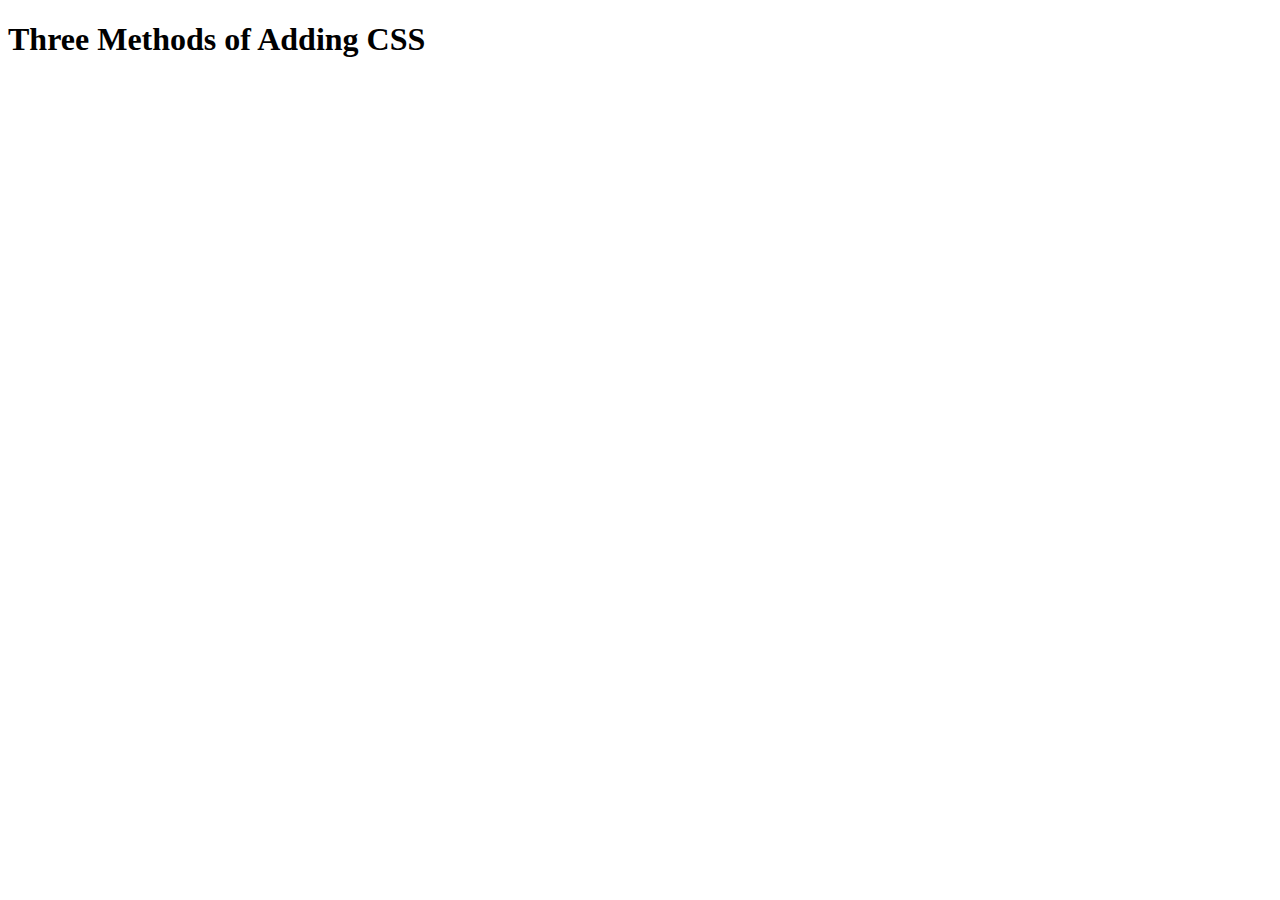
<file: 5.1. Adding CSS/index.html>
<!DOCTYPE html>
<html lang="en">

<head>
  <meta charset="UTF-8">
  <title>Adding CSS</title>
</head>

<body>
  <h1>Three Methods of Adding CSS</h1>
  <!-- Create 3 Links to The 3 Webpages: inline, internal and external -->
</body>

</html>
</file>
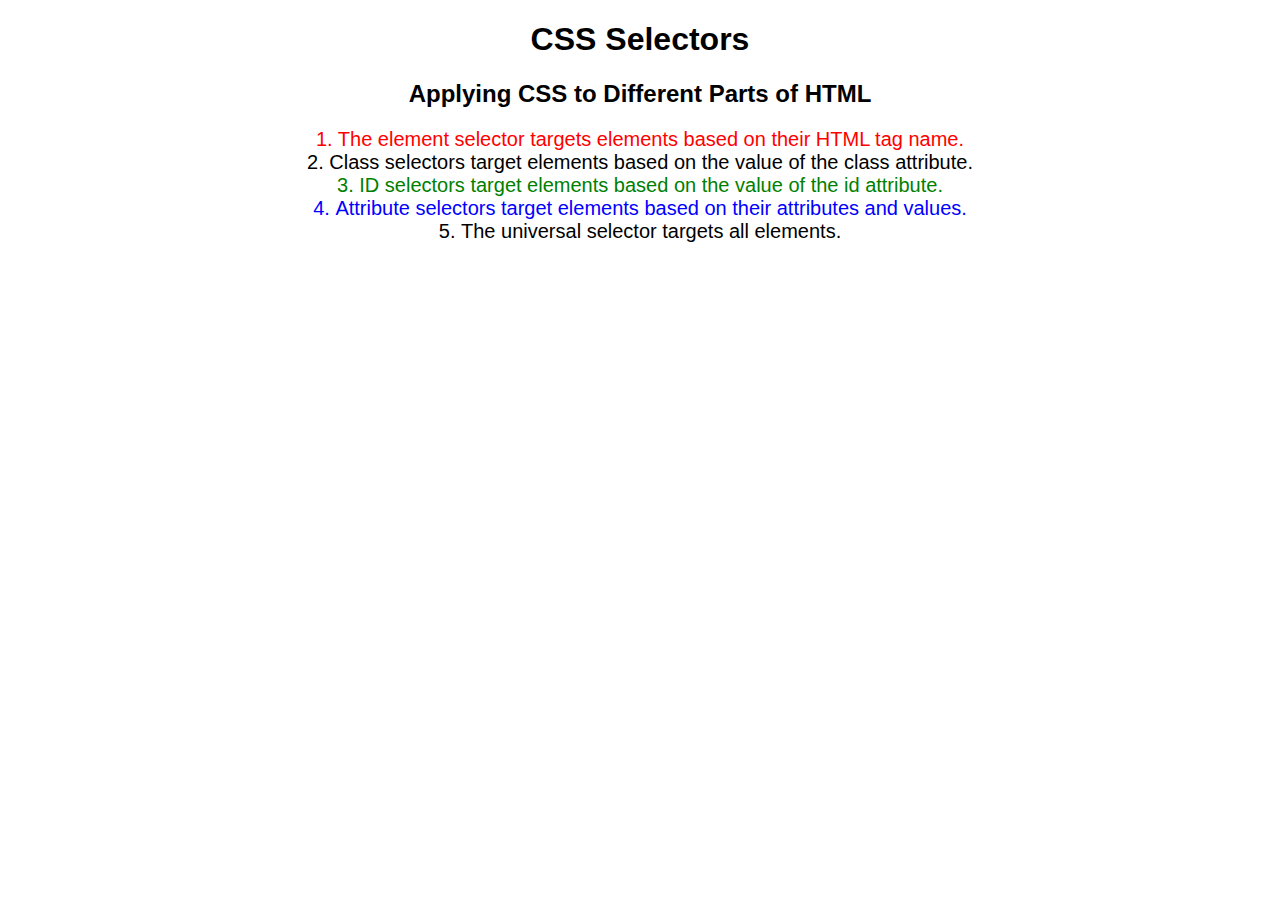
<file: 5.3 CSS Selectors/index.html>
<!DOCTYPE html>
<html lang="en">

<head>
  <meta charset="UTF-8">
  <title>CSS Selectors</title>
  <link rel="stylesheet" href="./style.css" />
</head>

<body>
  <h1>CSS Selectors</h1>
  <h2>Applying CSS to Different Parts of HTML</h2>
  <!-- TODO 1: Set the CSS for all paragraph tags to "color: red" -->
  <p class="note">1. The element selector targets elements based on their HTML tag name.</p>

  <ol>
    <!-- TODO 2: Set the CSS for all elements with a class of "note" to "font-size: 20px" -->
    <li class="note" value="2">Class selectors target elements based on the value of the class attribute.</li>

    <!-- TODO 3: Set the CSS for the element with an id of "id-selector-demo" to "color: green" -->
    <li class="note" id="id-selector-demo" value="3">ID selectors target elements based on the value of the id
      attribute.</li>

    <!-- TODO 4: Set the CSS for the li elements that have the "value" attribute set to "4" to have "color: blue" -->
    <li class="note" value="4">Attribute selectors target elements based on their attributes and values.</li>

    <!-- TODO 5: Set all elements to have "text-align: center" -->
    <li class="note" value="5">The universal selector targets all elements.</li>
  </ol>
</body>

</html>
</file>
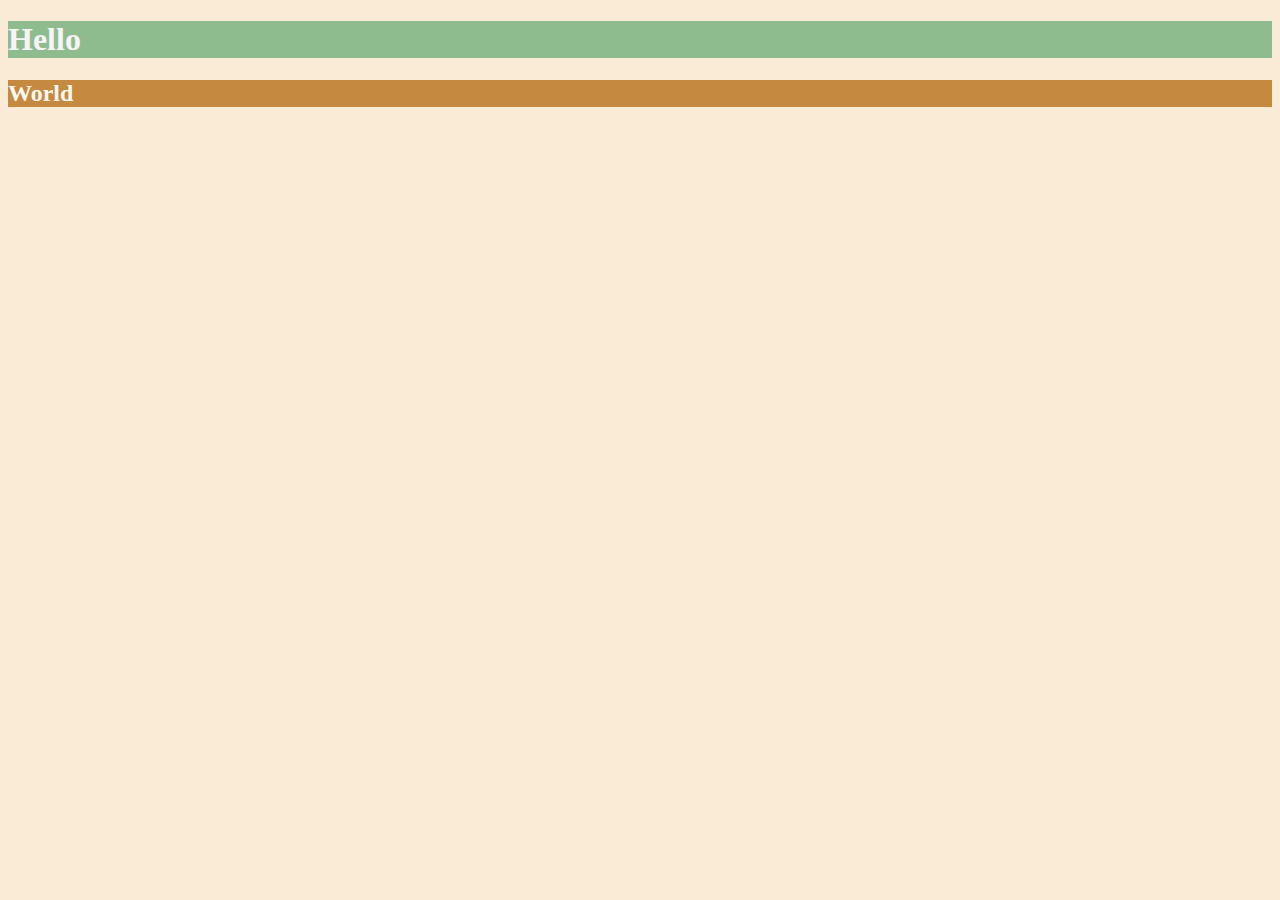
<file: 6.0 CSS Colors/index.html>
<!DOCTYPE html>
<html lang="en">

<head>
  <meta charset="UTF-8">
  <title>Colors</title>
  <link rel="stylesheet" href="./style.css">
  <style>
  /* Write your CSS code here. */
    /* 1. Make the background of the webpage "antiquewhite"
    2. Make the h1 "whitesmoke"
    3. Make the background of the h1 "darkseagreen"
    4. Make the h2 #FAF8F1
    5. Make the background of the h2 "#C58940" */
  </style>
</head>

<body>
  <h1>Hello</h1>
  <h2>World</h2>
</body>

</html>
</file>
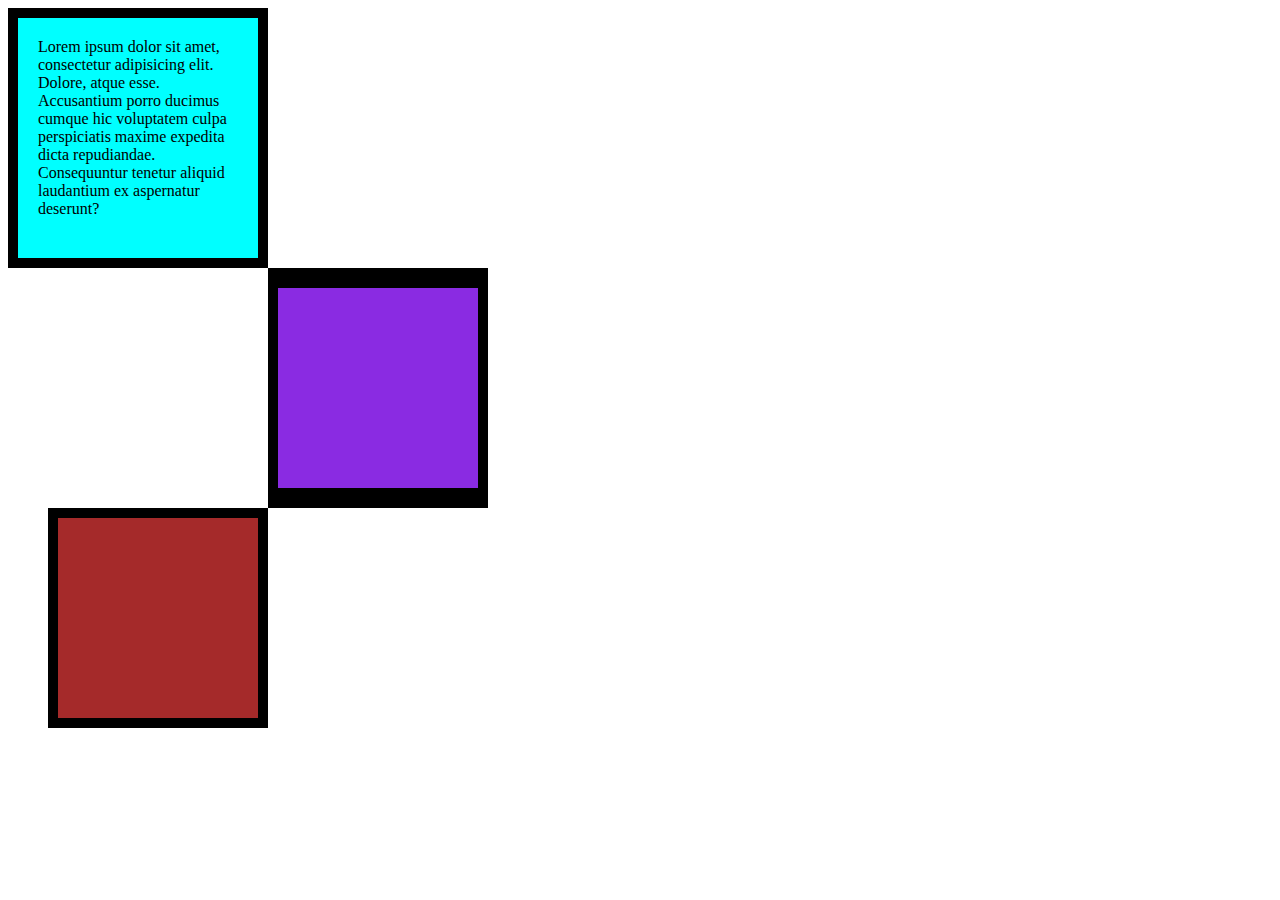
<file: 6.3 CSS Box Model/index.html>
<!DOCTYPE html>
<html lang="en">

<head>
  <meta charset="UTF-8">
  <title>CSS Box Model</title>
  <style>
    /* Write your CSS code here */
  div{
  height: 200px;
  width: 200px;
  }
  #first{
    background-color: aqua;
    padding: 20px;
    border: 10px solid black;
  }
  p{
    margin: 0;
  }
  #second{
    background-color: blueviolet;
    border: solid black;
    border-width: 20px 10px; 
    margin-left: 260px;
  }
  #third{
    background-color: brown;
    border: 10px solid black;
    margin-left: 40px;
  }

  </style>
</head>

<body>
<div id="first">
  <p>Lorem ipsum dolor sit amet, consectetur adipisicing elit. Dolore, atque esse. Accusantium porro ducimus cumque hic voluptatem culpa perspiciatis maxime expedita dicta repudiandae. Consequuntur tenetur aliquid laudantium ex aspernatur deserunt?</p>
</div>
<div id="second">

</div>
<div id="third">

</div>


</body>

</html>
  <!-- TODOs:
1. Create 3 Boxes using the div element.
2. Set their sizes to 200px heigh by 200px wide.
3. Set different background colors for each of the boxes (I used cadetblue, gold and indianred).
4. Add a paragraph <p> element into the first div and add the following words:
    Lorem ipsum dolor sit amet, consectetur adipiscing elit. Aliquam at sapien porttitor urna elementum lacinia. In
    id magna pulvinar, ultricies lorem id, vehicula elit. Aliquam eu luctus nisl, vitae pellentesque magna. Phasellus
    dolor metus, laoreet ac convallis sit amet, efficitur sed dolor.
5. Set the 1st div to have 20px padding all around with a black 10px border.
6. Fix the style of the <p> element to remove all margins.
Hint: Use the CSS inspector in Chrome.
7. Set the 2nd div to have a 20px border on top and bottom and 10px border left and right. (See goal image)
8. Set the 3rd div to have a 10px border 
9. Set the margins for the divs so that each box corner touches the other. (See the goal image)
-->
</file>
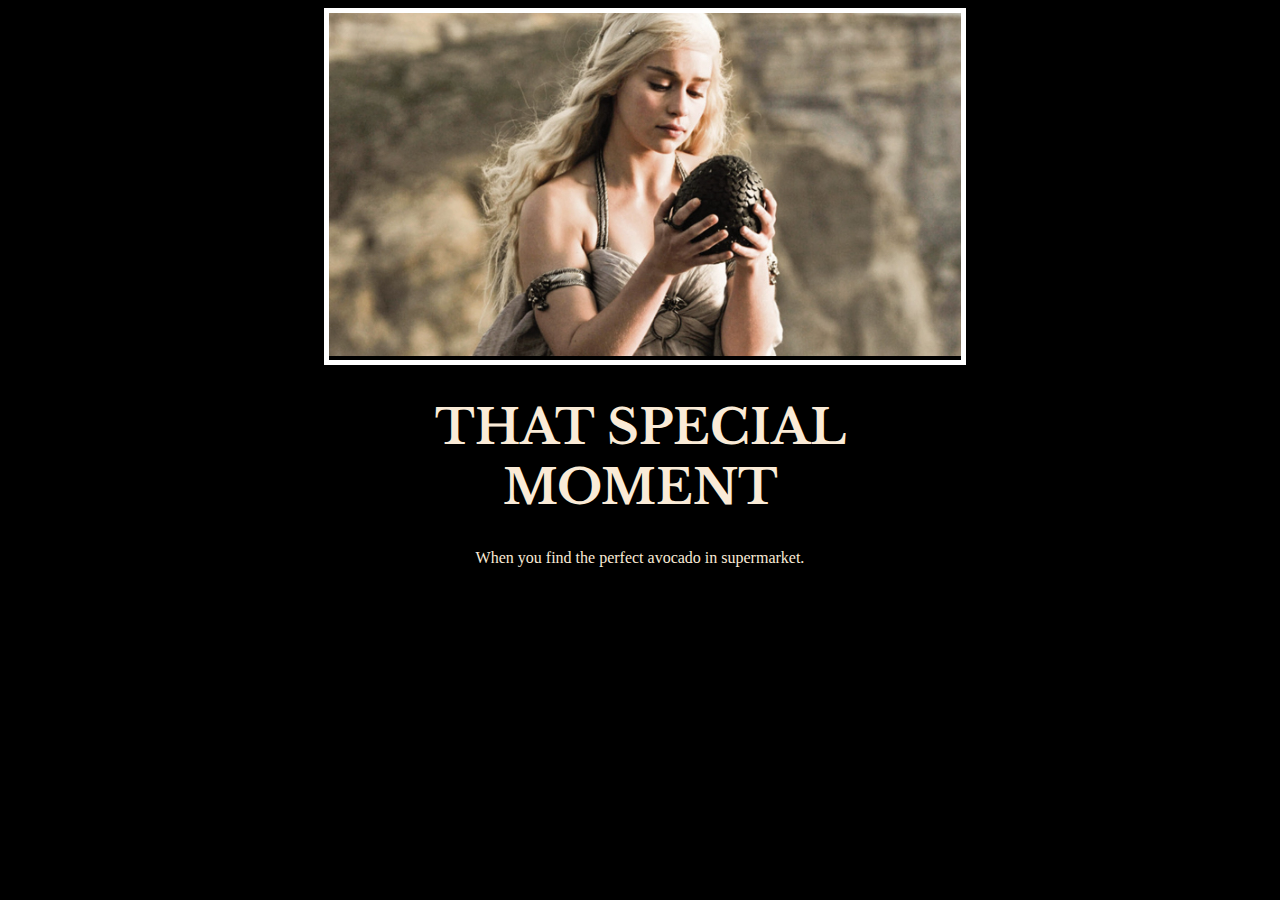
<file: 6.4 Motivation Meme Project/index.html>
<!-- 
  TODO: Create a motivational post website.
Style it how ever you like. 
Look at the goal image for inspiration.
But it must have the following features:
1. The main h1 text should be using the Regular Libre Baskerville Font from Google Fonts:
  https://fonts.google.com/specimen/Libre+Baskerville
2. The text should be white and background black.
3. Add your own image into the images folder inside assets. It should have a 5px white border.
4. The text should be center aligned.
5. Create a div to contain the h1, p and img elements. Adjust the margins so that the image and text are centered on the page. 
  Hint: You horizontally center a div by giving it a width of 50% and a margin-left of 25%.
  Hint: Set the image to have a width of 100% so it fills the div. 
6. Read about the text-transform property on MDN docs to make the h1 uppercase with CSS.
  https://developer.mozilla.org/en-US/docs/Web/CSS/text-transform 
-->
<!DOCTYPE html>
<html lang="en">
<head>
  <meta charset="UTF-8">
  <meta name="viewport" content="width=device-width, initial-scale=1.0">
  <title>Meme</title>
  <link rel="stylesheet" href="style.css">
  <link rel="preconnect" href="https://fonts.googleapis.com">
  <link rel="preconnect" href="https://fonts.gstatic.com" crossorigin>
  <link href="https://fonts.googleapis.com/css2?family=Libre+Baskerville&display=swap" rel="stylesheet">
</head>
<body>
  <div id="image">
    <img src="./assets/images/daenerys.jpeg" alt="meme">
  </div>
  <div id="heading">
    <h1>
      THAT SPECIAL MOMENT
    </h1>
  </div>
  <div id="para">
    <p>
      When you find the perfect avocado in supermarket.
    </p>
  </div>
  
</body>
</html>
</file>
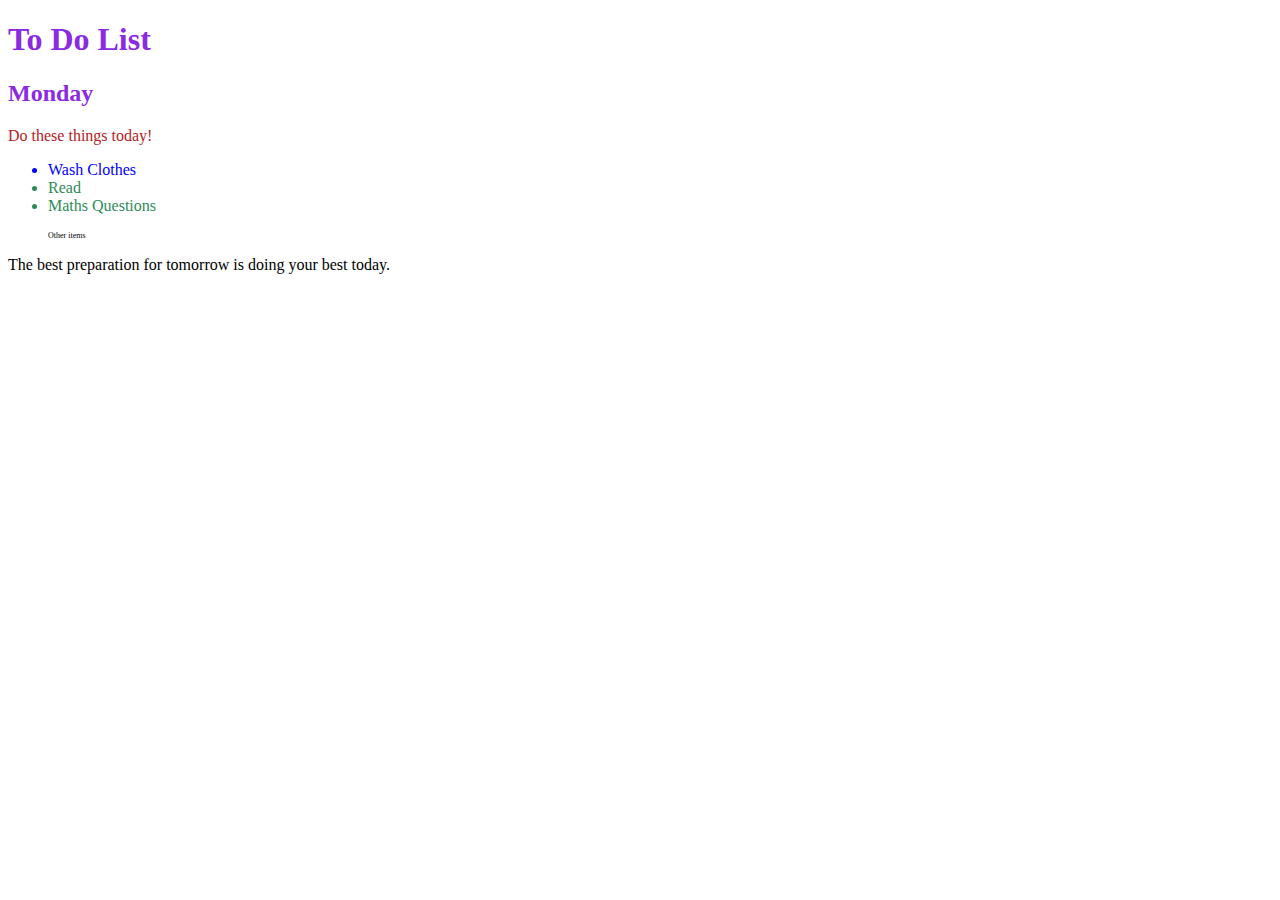
<file: 7.1 Combining Selectors/index.html>
<!DOCTYPE html>
<html lang="en">

<head>
  <meta charset="UTF-8">
  <title>Combining CSS Selectors</title>
  <link rel="stylesheet" href="./style.css">
</head>

<!-- Don't change any of the HTML code! -->

<body>
  <h1>To Do List</h1>
  <h2>Monday</h2>
  <div class="box">
    <p class="done">Do these things today!</p>
    <ul class="list">
      <li>Wash Clothes</li>
      <li class="done">Read</li>
      <li class="done">Maths Questions</li>
    </ul>
  </div>

  <ul>
    <p class="done">Other items</p>
  </ul>
  <p>The best preparation for tomorrow is doing your best today.</p>

</body>

</html>
</file>
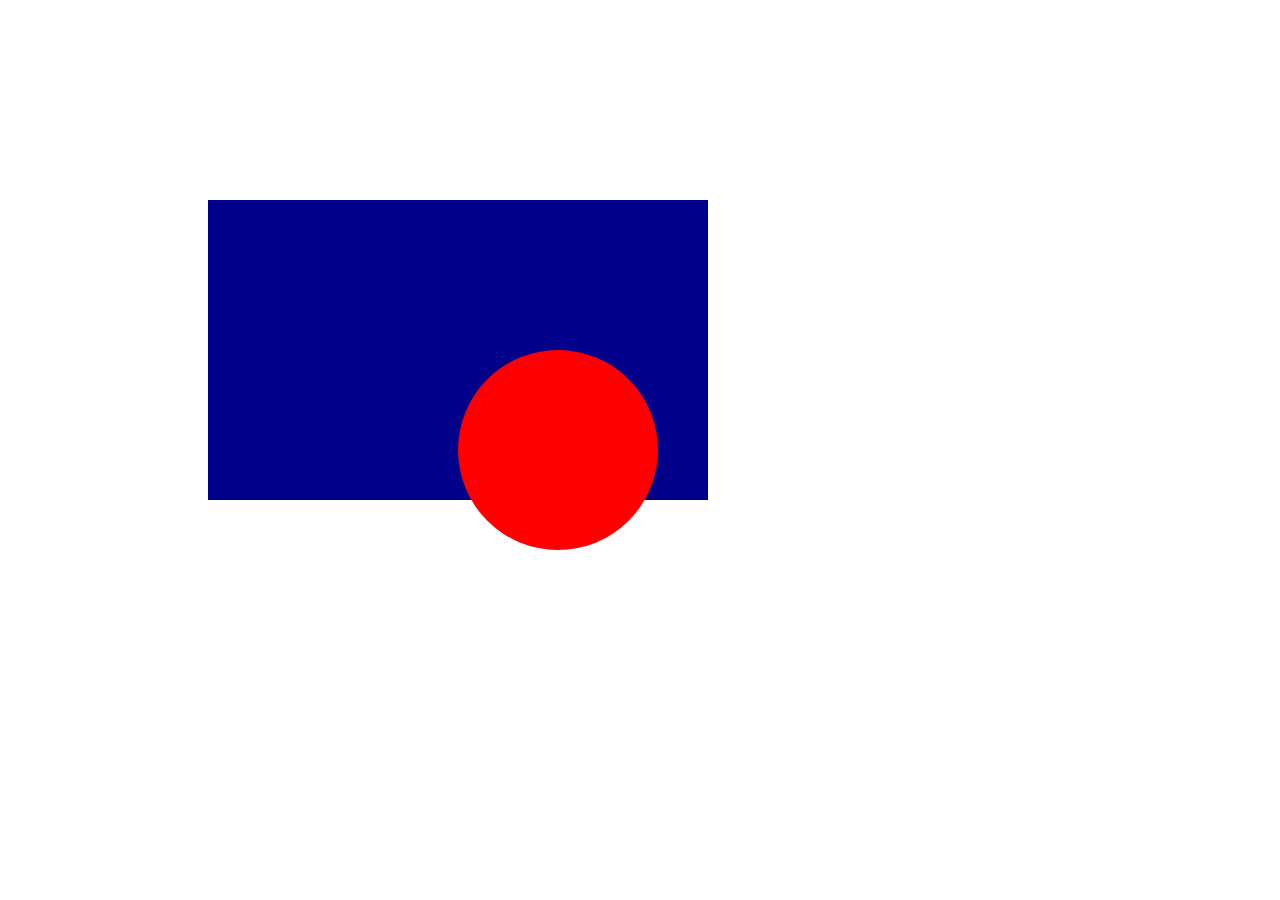
<file: 7.2 CSS Positioning/index.html>
<!DOCTYPE html>
<html>

<head>
  <title>CSS Positioning Exercise</title>
  <style>
    .red-circle{
      background-color: red;
      height: 200px;
      width: 200px;
      border-radius: 50%;
      position: absolute;
      top: 150px;
      left: 250px;
    }
    .blue-box{
      background-color: darkblue;
      height: 300px;
      width: 500px;
      position: relative;
      margin-top: 200px;
      margin-left: 200px;
    }
  </style>
</head>

<body>
  <div class="blue-box">
    <div class="red-circle">
    </div>
  </div>

</body>

</html>
</file>
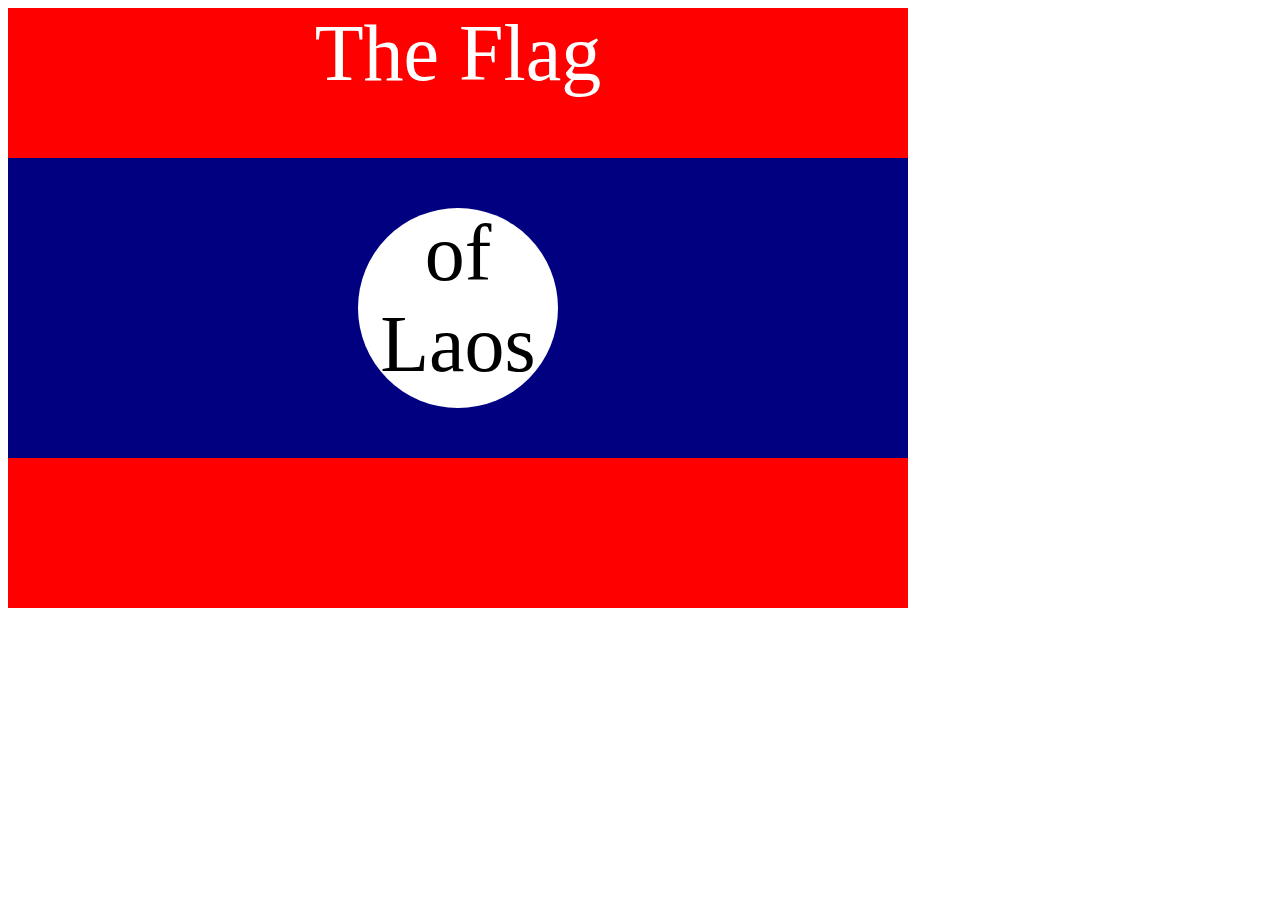
<file: 7.3 CSS Flag Project/index.html>
<!DOCTYPE html>
<html lang="en">

<head>
  <meta charset="UTF-8">
  <title>CSS Flag Project</title>
  <style>
    /* Write your CSS Code here */
    .flag{
      background-color: red;
      height: 600px;
      width: 900px;
      position: relative;
    }
    p{
      font-size: 5rem;
      color: white;
      text-align: center;
      padding: 0;
      margin: 0;
    }
    .flag > div{
      background-color: navy;
      height: 300px;
      width: 100%;
      position: absolute;
      top: 150px;
    }
    .flag > div > div{
      background-color: white;
      height: 200px;
      width: 200px;
      border-radius: 50%;
      position: absolute;
      top: 50px;
      left: 350px;
    }
    .flag > div > div > p{
      color: black;
    }
  </style>
</head>
<!-- 
  IMPORTANT! Do not change any HTML
Don't add any classes/ids/elements 
Use what you know about combining selectors 
and CSS specificity instead.
Hint 1: The flag is 900px by 600px and the circle is 200px by 200px.
Hint 2: You can use CSS inspection to get the colors from
https://appbrewery.github.io/flag-of-laos/
-->

<body>
  <div class="flag">
    <p>The Flag</p>
    <div>
      <div>
        <p>of Laos</p>
      </div>
    </div>
  </div>
</body>

</html>
</file>
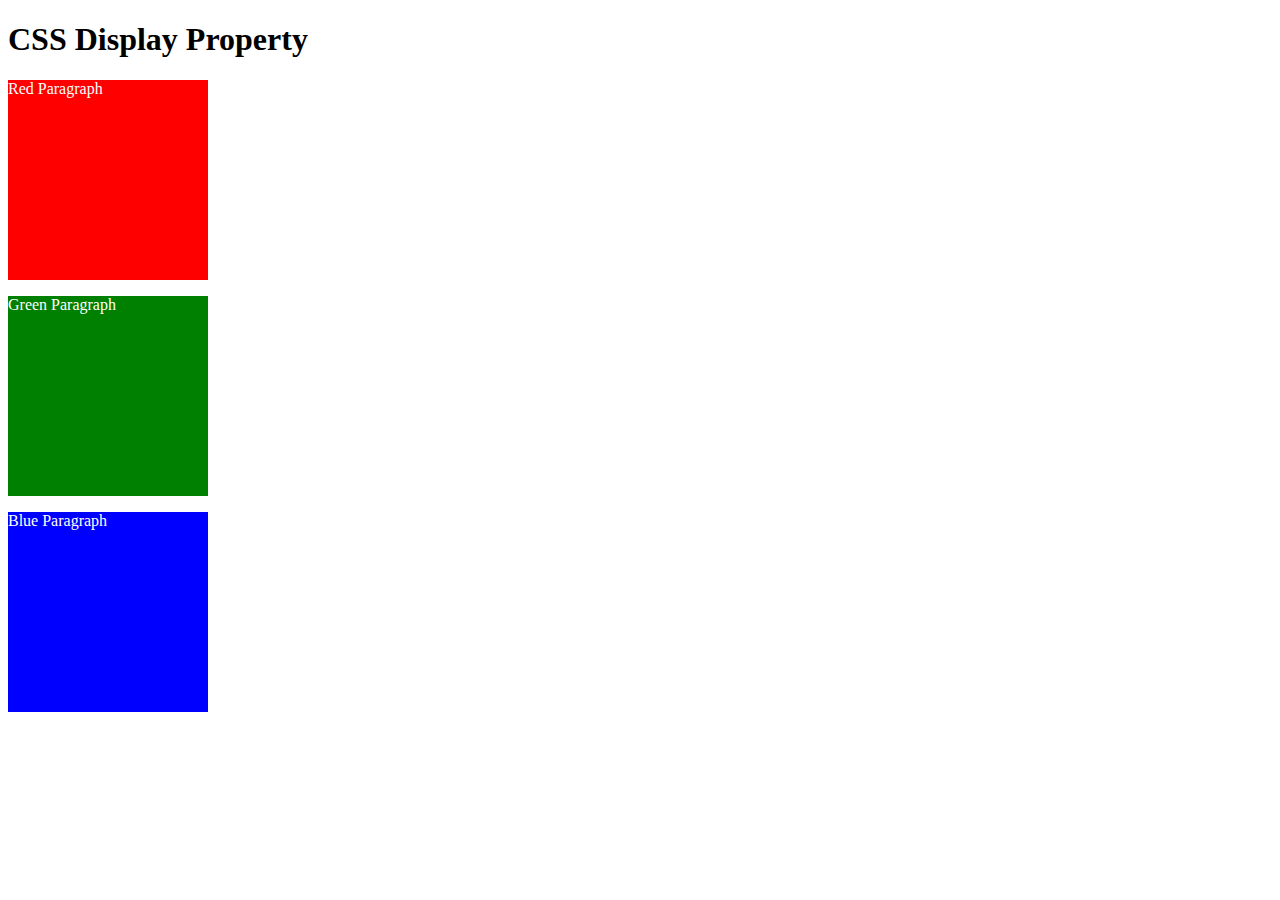
<file: 8.0 CSS Display/index.html>
<!DOCTYPE html>
<html>

<!-- 
  TODO
1. By changing only the display property of the CSS make all 3 squares line up horizontally like in goal1 image.
2. Change only the display property to make all 3 squares line up vertically like in goal2 image. 
-->

<head>
  <title>CSS Display Property Example</title>
  <style>
    p {
      color: white;
    }

    .red {
      display: block;
      width: 200px;
      height: 200px;
      background-color: red;
    }

    .green {
      display: block;
      width: 200px;
      height: 200px;
      background-color: green;
    }

    .blue {
      display: block;
      width: 200px;
      height: 200px;
      background-color: blue;
    }
  </style>
</head>


<body>
  <h1>CSS Display Property</h1>
  <p class="red">Red Paragraph </p>
  <p class="green">Green Paragraph</p>
  <p class="blue">Blue Paragraph</p>
</body>

</html>
</file>
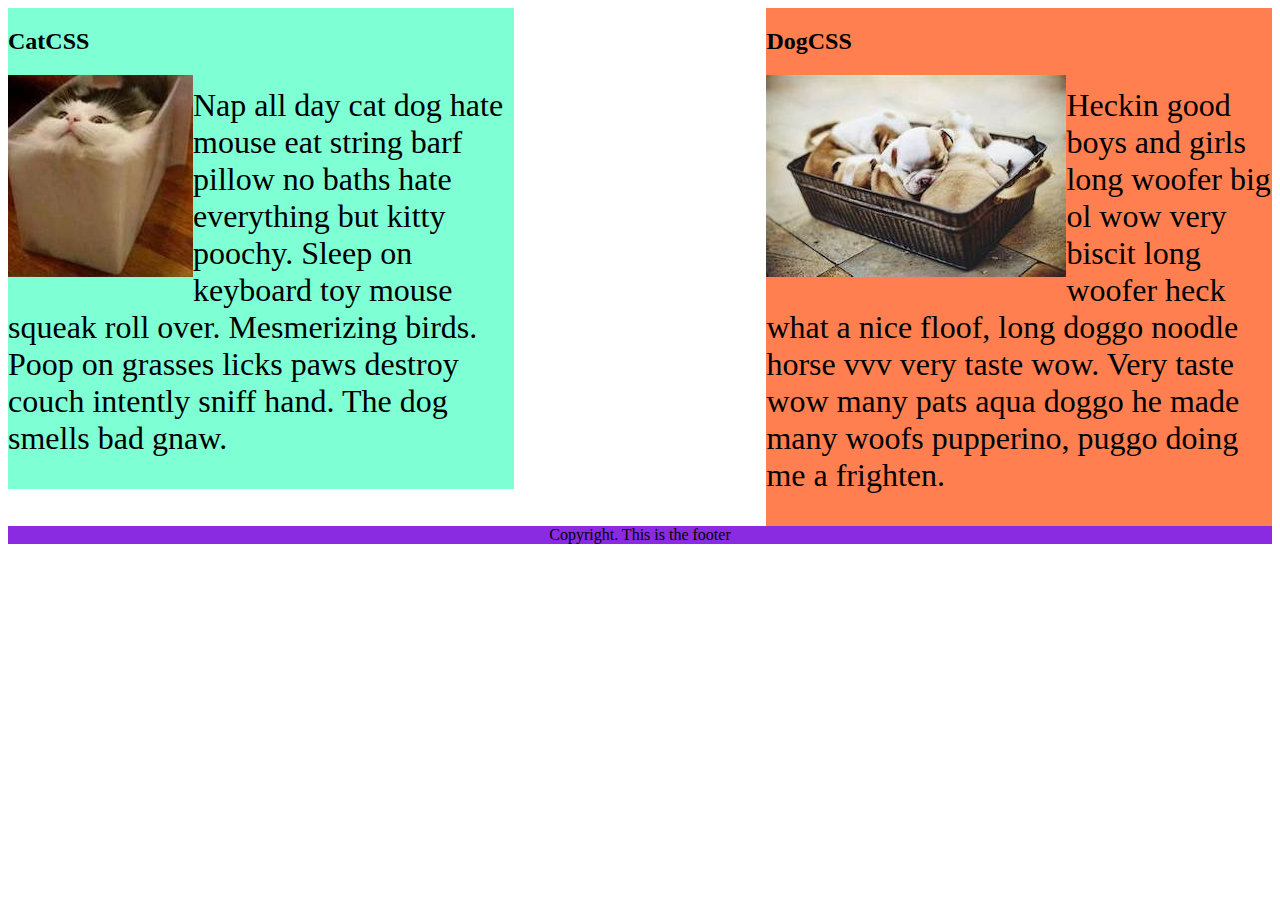
<file: 8.1 CSS Float/index.html>
<!DOCTYPE html>
<html lang="en">

<!-- TODO
1. Make both paragraph elements wrap around the image.
2. Use Float to move the cat div to the left and the dog div to the right.
3. Use clear to make the footer go below both the cat and dog div. -->

<head>
  <meta charset="UTF-8">
  <title>CSS Float</title>
  <style>
    div {
      display: inline-block;
      width: 40%;
    }

    p {
      font-size: 2em;
    }

    .cat {
      background-color: aquamarine;
      float: left;
    }

    .dog {
      background-color: coral;
      float: right;
    }

    footer {
      text-align: center;
      background-color: blueviolet;
      clear: both;
    }
    img{
      float: left;
    }
  </style>
</head>

<body>
  <div class="cat">
    <h2>CatCSS</h2>

    <img src="cat.jpeg" alt="cat in a box" />
    <p class="first-paragraph">Nap all day cat dog hate mouse eat string barf pillow no baths hate everything but kitty
      poochy. Sleep on keyboard
      toy
      mouse squeak roll over. Mesmerizing birds. Poop on grasses licks paws destroy couch intently sniff hand. The dog
      smells
      bad gnaw.</p>
  </div>
  <div class="dog">
    <h2>DogCSS</h2>
    <img src="dog.jpeg" alt="dogs in a box" />
    <p class="second-paragraph">Heckin good boys and girls long woofer big ol wow very biscit long woofer heck what a
      nice
      floof, long doggo noodle
      horse vvv very taste wow. Very taste wow many pats aqua doggo he made many woofs pupperino, puggo doing me a
      frighten.</p>
  </div>

  <footer>Copyright. This is the footer</footer>
</body>

</html>
</file>
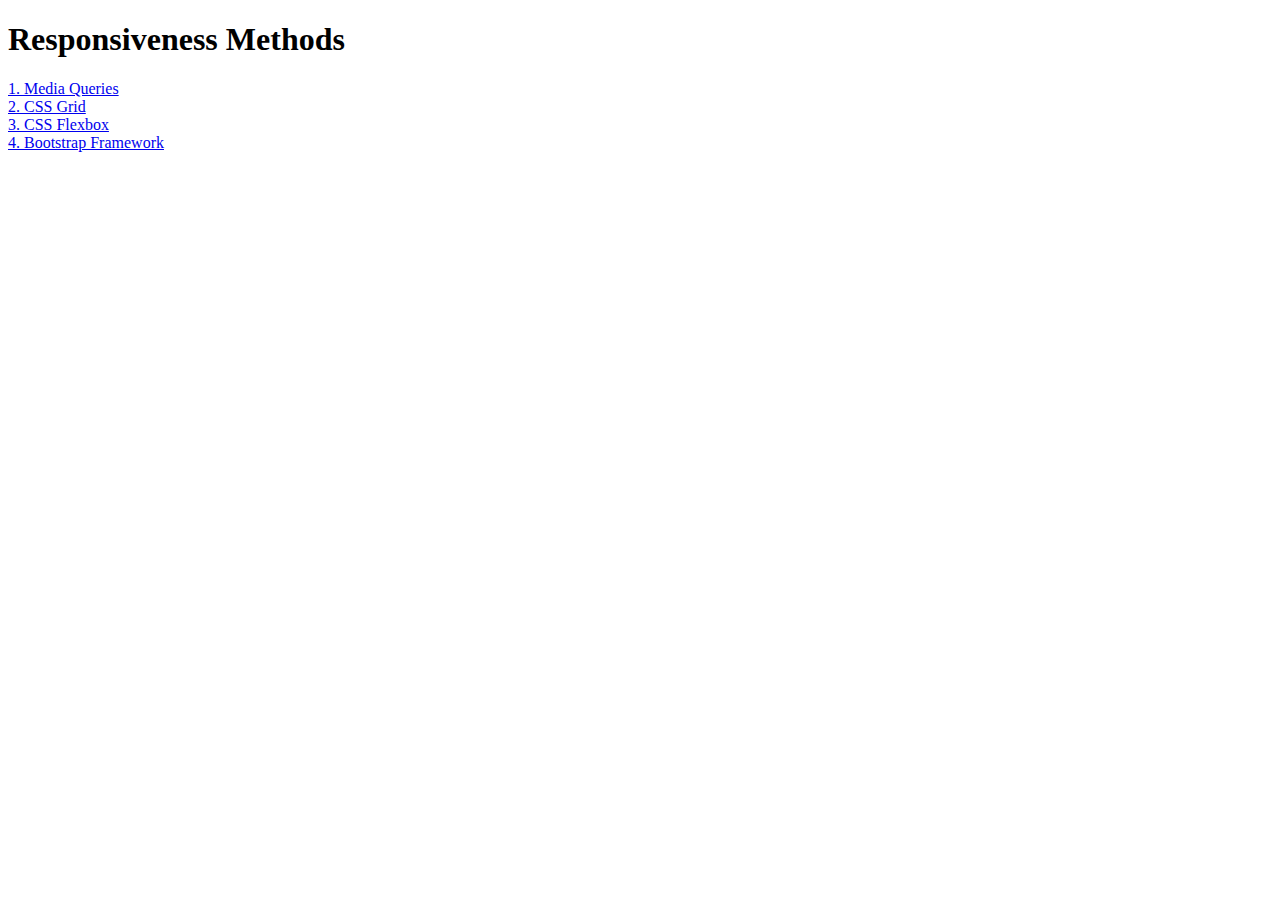
<file: 8.2 Responsiveness/index.html>
<!DOCTYPE html>
<html lang="en">

<head>
  <meta charset="UTF-8">
  <meta name="viewport" content="width=device-width, initial-scale=1.0">
  <title>Responsiveness</title>
  <style>
    a {
      display: block;
    }
  </style>
</head>

<body>
  <h1>Responsiveness Methods</h1>
  <a href="./media-query.html">1. Media Queries</a>
  <a href="./grid.html">2. CSS Grid</a>
  <a href="./flexbox.html">3. CSS Flexbox</a>
  <a href="./bootstrap.html">4. Bootstrap Framework</a>
</body>

</html>
</file>
<file: 5.3 CSS Selectors/style.css>
ol {
  margin-left: -40px;
  margin-top: -20px;
  list-style-position: inside;
}

/* Write your CSS below, don't change the rules above. */

p[class = note]{
  color: red;
}

.note{
  font-size: 20px;
}

#id-selector-demo{
  color: green;
}

li[value="4"]{
  color: blue;
}

body{
  text-align: center;
  font-family: sans-serif;
}
</file>
<file: 6.0 CSS Colors/style.css>
html{
    background-color: antiquewhite;
}
h1{
    background-color: darkseagreen;
    color: whitesmoke;
}
h2{
    background-color: #C58940;
    color: #faf8f1;
}
</file>
<file: 6.4 Motivation Meme Project/style.css>
html{
    background-color: black;
}
h1{
    color: antiquewhite;
    font-family: "Libre Baskerville", serif;
    text-align: center;
    font-size: 3rem;
    text-transform: uppercase;
}
p{
    color: antiquewhite;
    text-align: center;
}
img{
    width: 100%;
}
#image{
    border: 5px solid white;
    width: 50%;
    margin-left: 25%;
}
#para{
    width: 50%;
    margin-left: 25%;
}
#heading{
    width: 50%;
    margin-left: 25%;
}
</file>
<file: 7.1 Combining Selectors/style.css>
/* Write your code here: */
h1, h2{
    color: blueviolet;
}
.box > p {
    color: firebrick;
}
.list li {
    color: blue;
}
li.done{
    color: seagreen;
}
ul p.done{
    font-size: 0.5rem;
}
</file>
